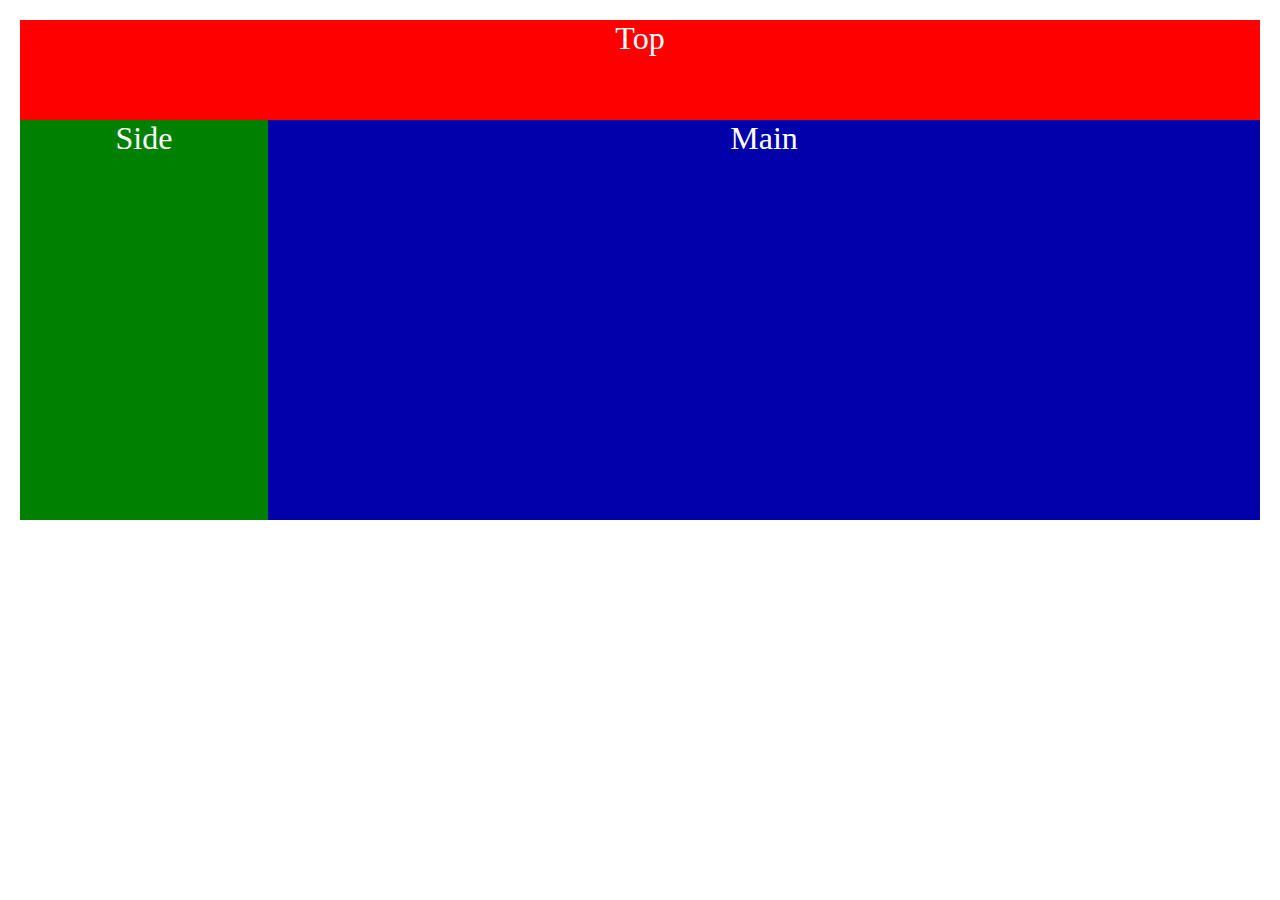
<file: simple-html/index.html>
<!-- Written by Ross Grogan-Kaylor -->

<!DOCTYPE HTML>
<html>
<head>
    <meta charset="UTF-8">
    <title>CSS for layout</title>
    <link rel="stylesheet" href="styles.css" type="text/css" />
</head>
    
    <div id="container">
        <div id="top">Top</div>

        <div id="side">Side</div>
        
        <div id="main">Main</div>
    </div>

</body>
</html>
</file>
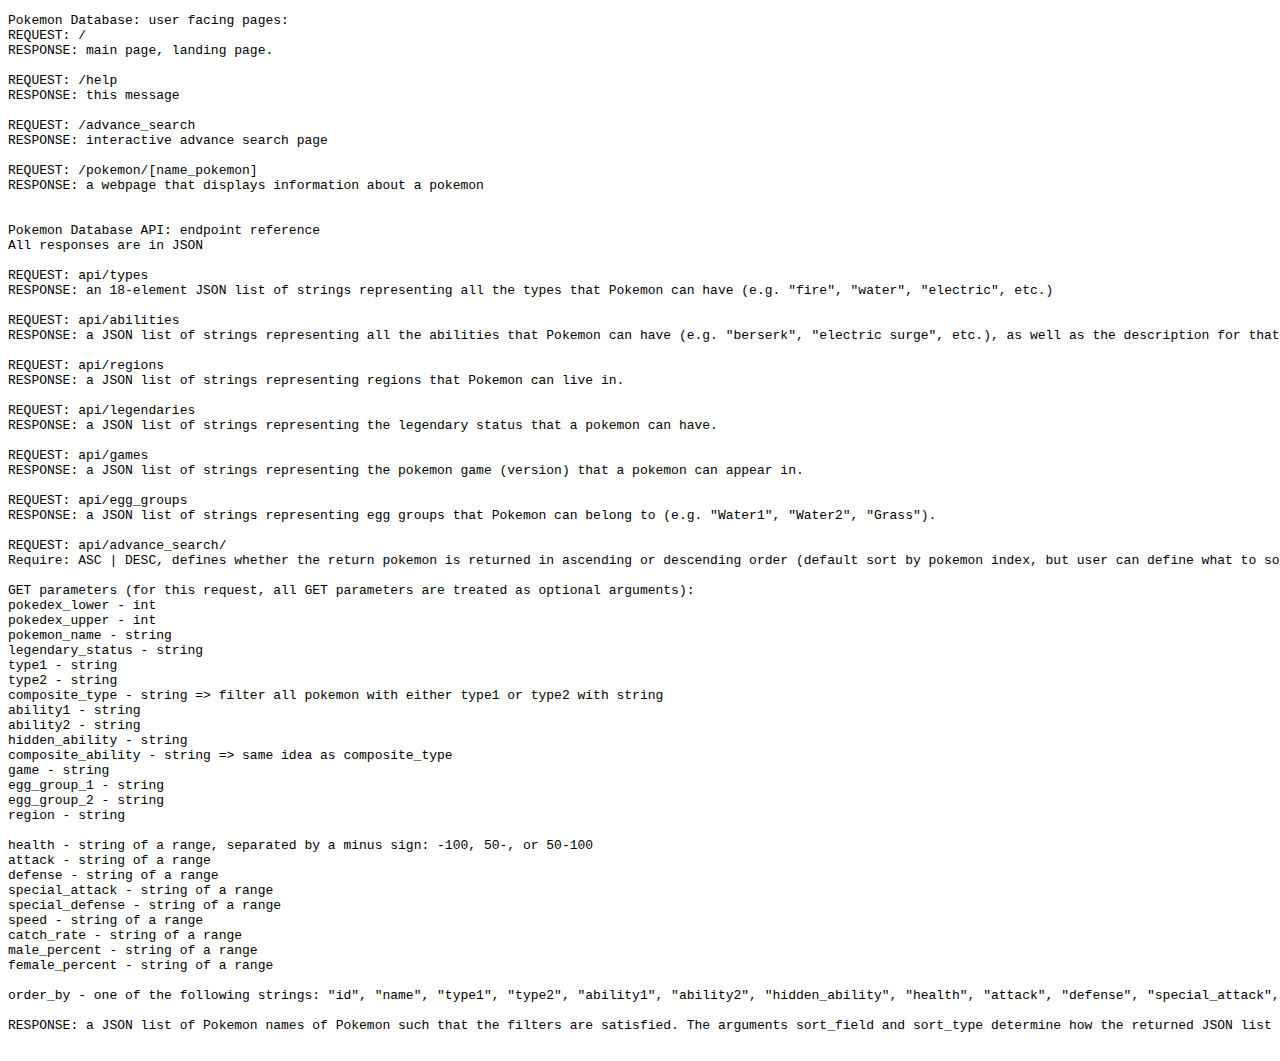
<file: webapp/templates/help.html>
<!DOCTYPE html>
<html>
<head>
    <title>Pokemon Database API Reference</title>
</head>
<body>
    <pre>
Pokemon Database: user facing pages:
REQUEST: /
RESPONSE: main page, landing page. 

REQUEST: /help
RESPONSE: this message

REQUEST: /advance_search
RESPONSE: interactive advance search page

REQUEST: /pokemon/[name_pokemon]
RESPONSE: a webpage that displays information about a pokemon


Pokemon Database API: endpoint reference 
All responses are in JSON

REQUEST: api/types
RESPONSE: an 18-element JSON list of strings representing all the types that Pokemon can have (e.g. "fire", "water", "electric", etc.)

REQUEST: api/abilities
RESPONSE: a JSON list of strings representing all the abilities that Pokemon can have (e.g. "berserk", "electric surge", etc.), as well as the description for that ability

REQUEST: api/regions
RESPONSE: a JSON list of strings representing regions that Pokemon can live in.

REQUEST: api/legendaries
RESPONSE: a JSON list of strings representing the legendary status that a pokemon can have.

REQUEST: api/games
RESPONSE: a JSON list of strings representing the pokemon game (version) that a pokemon can appear in.

REQUEST: api/egg_groups
RESPONSE: a JSON list of strings representing egg groups that Pokemon can belong to (e.g. "Water1", "Water2", "Grass").

REQUEST: api/advance_search/
Require: ASC | DESC, defines whether the return pokemon is returned in ascending or descending order (default sort by pokemon index, but user can define what to sort on)

GET parameters (for this request, all GET parameters are treated as optional arguments):
pokedex_lower - int
pokedex_upper - int
pokemon_name - string
legendary_status - string
type1 - string
type2 - string
composite_type - string => filter all pokemon with either type1 or type2 with string
ability1 - string
ability2 - string
hidden_ability - string
composite_ability - string => same idea as composite_type
game - string
egg_group_1 - string
egg_group_2 - string
region - string

health - string of a range, separated by a minus sign: -100, 50-, or 50-100
attack - string of a range
defense - string of a range
special_attack - string of a range
special_defense - string of a range
speed - string of a range
catch_rate - string of a range
male_percent - string of a range
female_percent - string of a range

order_by - one of the following strings: "id", "name", "type1", "type2", "ability1", "ability2", "hidden_ability", "health", "attack", "defense", "special_attack", "special_defense", "speed", "region", "catch_rate", "growth_type", "male_percent", "game", "egg_group1", "egg_group2"

RESPONSE: a JSON list of Pokemon names of Pokemon such that the filters are satisfied. The arguments sort_field and sort_type determine how the returned JSON list is sorted. That is, if the variable represented by sort_field is a string, sorting is done alphabetically/reverse-alphabetically, and if the variable represented by sort_field is a number, sorting is done in increasing/decreasing order.
	</pre>
</body>
</html>
</file>
<file: simple-html/styles.css>
/* Written by Ross Grogan-Kaylor */

body {
    margin: 20px;
}

#container {
    height: 500px;
    width: 100%;
}

#top {
    width: 100%;
    height: 20%;
    float:left;
    font-size: 24pt;
    color: white;
    background-color: red;
    text-align: center;
}

#side {
    width: 20%;
    height: 80%;
    float:left;
    font-size: 24pt;
    color: white;
    background-color: green;
    text-align: center;
}

#main {
    width: 80%;
    height: 80%;
    float:left;
    font-size: 24pt;
    color: white;
    background-color: #0000aa;
    text-align: center;
}
</file>
